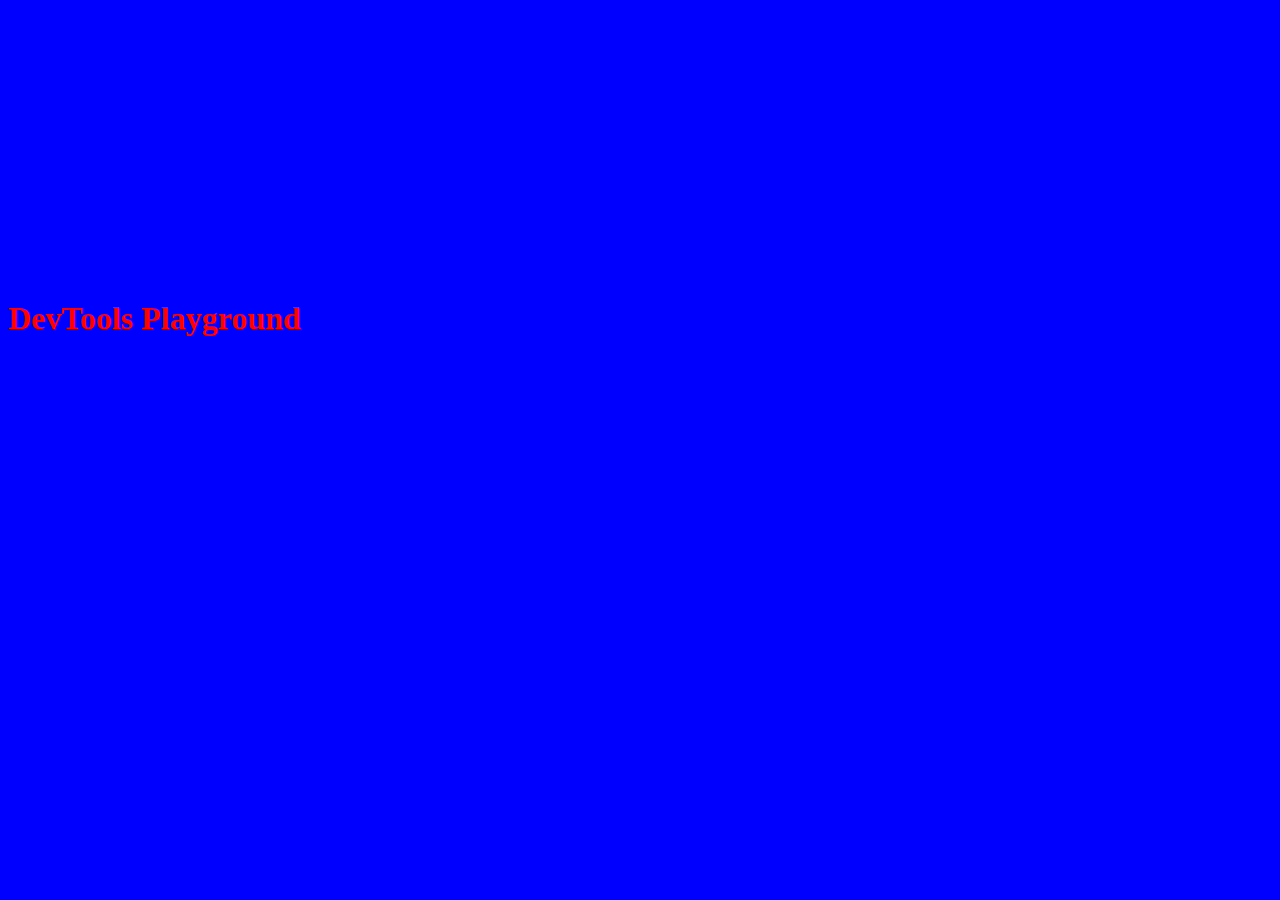
<file: index3.html>
<!DOCTYPE html>
<html lang="en">
<head>
  <meta charset="UTF-8">
  <meta name="viewport" content="width=device-width, initial-scale=1.0">
   <link rel="stylesheet" href="style.css">
  <title>DevTools Sandbox</title>
</head>
<body>
  <h1>DevTools Playground</h1>
  <script>
    // console.log("Hello");
    // // console.log(myvar);
    // console.error("This is an error");
    // console.warn("This is a warning");
    // // console.dir(document);
    // // console.log(document.URL);
    // console.table([{name:"John", email:"test@test.com", age:33}]);
    // console.clear();

    // console.group("Say Hello");
    //   console.log("Hello John");
    //   console.log("Hello Sally");
    //   console.log("Hello Chris");
    // console.groupEnd("Say Hello");

    // console.time("For Loop");
    //   for(var i = 0; i < 2000; i++){
    //     console.log(i);
    //   }
    //   console.timeEnd('For Loop');

    // function greaterThan(x, y){
    //   console.assert(x > y, {"message":"x is not greater than y", "x": x, "y": y})
    // }

    // greaterThan(5,6)

    localStorage.setItem("name", "John");
    // console.log(localStorage.getItem("name"));
    // localStorage.clear("name");
    sessionStorage.setItem("car", "BMW")

    document.cookie = "username=John Doe";

  </script>
</body>
</html>
</file>
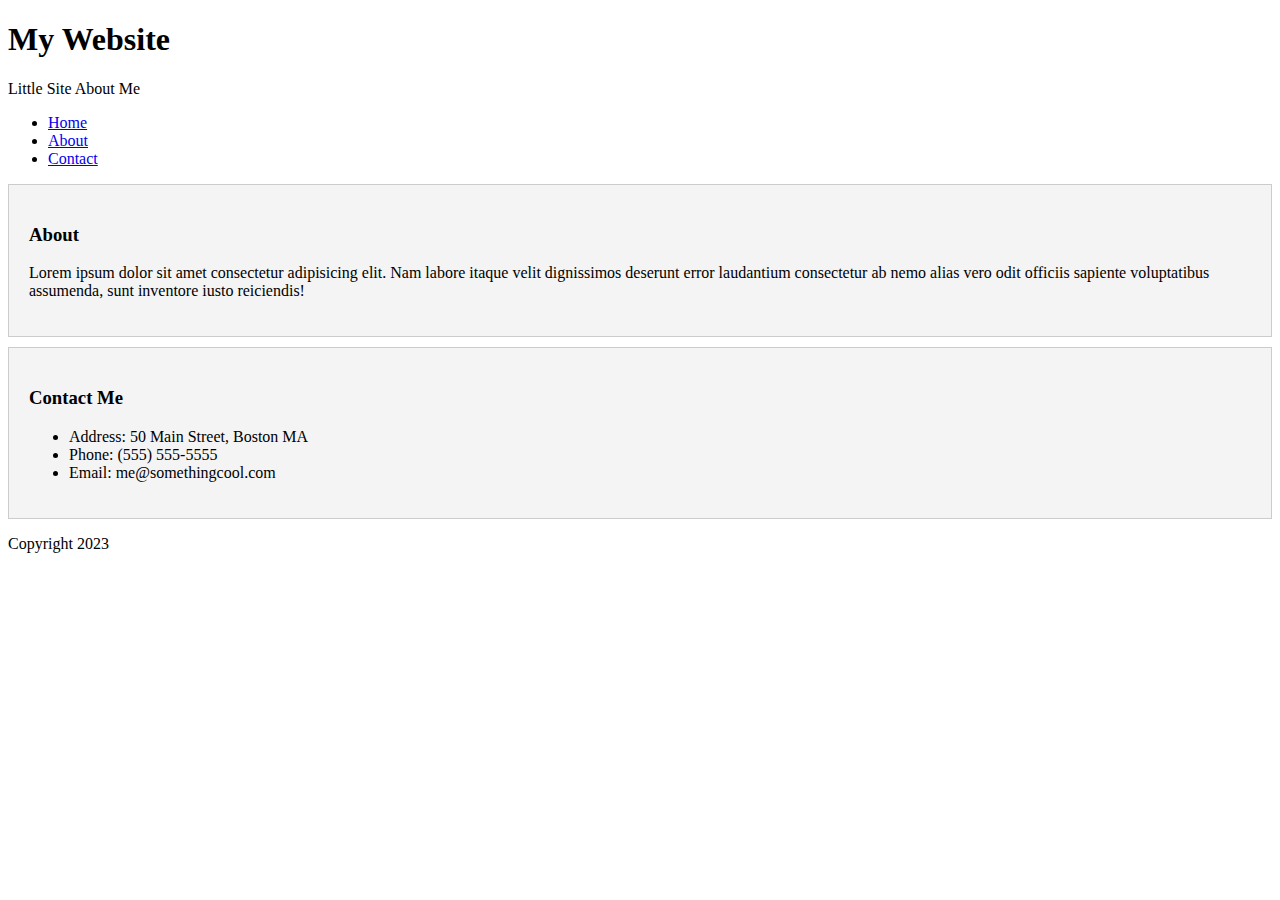
<file: myindex.html>
<!DOCTYPE html>
<html lang="en">
<head>
  <meta charset="UTF-8">
  <meta name="viewport" content="width= , initial-scale=1.0">
  <title>My Site</title>
  <style>
    .card{
      border: 1px solid #ccc;
      background: #f4f4f4;
      padding: 20px;
      margin-bottom: 10px;
    }
  </style>
</head>
<body>
  <div id="main-header">
    <h1>My Website</h1>
    <p>Little Site About Me</p>
  </div>
  <div id="main-nav">
    <ul>
      <li><a href="#">Home</a></li>
      <li><a href="#">About</a></li>
      <li><a href="#">Contact</a></li>
    </ul>
  </div>
  <div class="card">
    <h3>About</h3>
    <p>Lorem ipsum dolor sit amet consectetur adipisicing elit. Nam labore itaque velit dignissimos deserunt error laudantium consectetur ab nemo alias vero odit officiis sapiente voluptatibus assumenda, sunt inventore iusto reiciendis!</p>
  </div>
  <div class="card">
    <h3>Contact Me</h3>
    <ul>
      <li>Address: 50 Main Street, Boston MA</li>
      <li>Phone: (555) 555-5555</li>
      <li>Email: me@somethingcool.com</li>
    </ul>
  </div>
  <!--Non breaking space (Entities)-->
  <p> </p>
  <div id="footer">
    <p>Copyright 2023</p>
  </div>
</body>
</html>
</file>
<file: style.css>
body{
    background-color: blue;
}

h1{
    color: red;
    margin: 300px auto;
}
</file>
